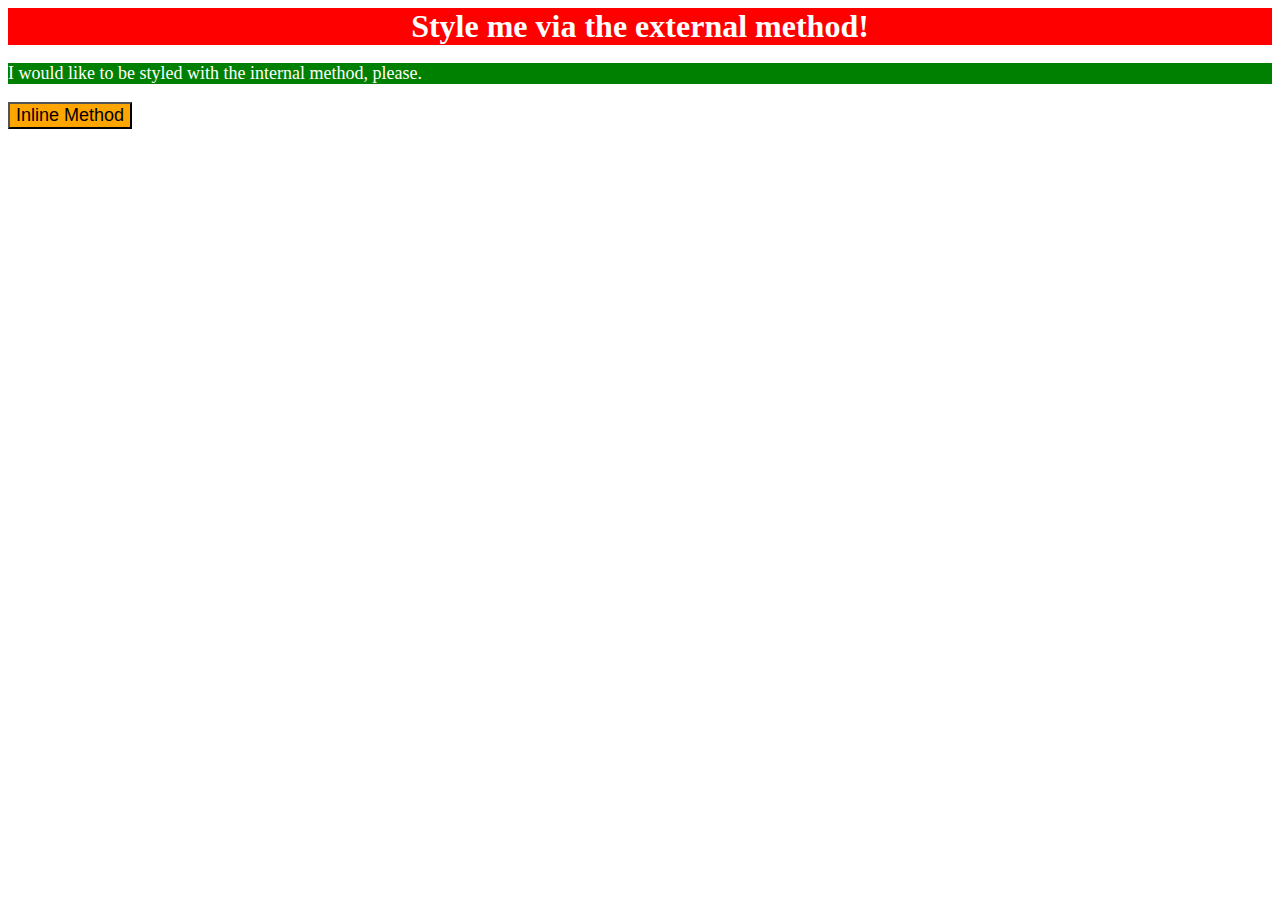
<file: foundations/01-css-methods/index.html>
<!DOCTYPE html>
<html lang="en">
  <style>
    p {
      background-color: green;
      color: white;
      font-size: 18px;
    }
  </style>
  <head>
    <link rel="stylesheet" href="./style.css">
    <meta charset="UTF-8">
    <meta http-equiv="X-UA-Compatible" content="IE=edge">
    <meta name="viewport" content="width=device-width, initial-scale=1.0">
    <title>Methods for Adding CSS</title>
  </head>
  <body>
    <div>Style me via the external method!</div>
    <p>I would like to be styled with the internal method, please.</p>
    <button style="background-color: orange; font-size: 18px;">Inline Method</button>
  </body>
</html>
</file>
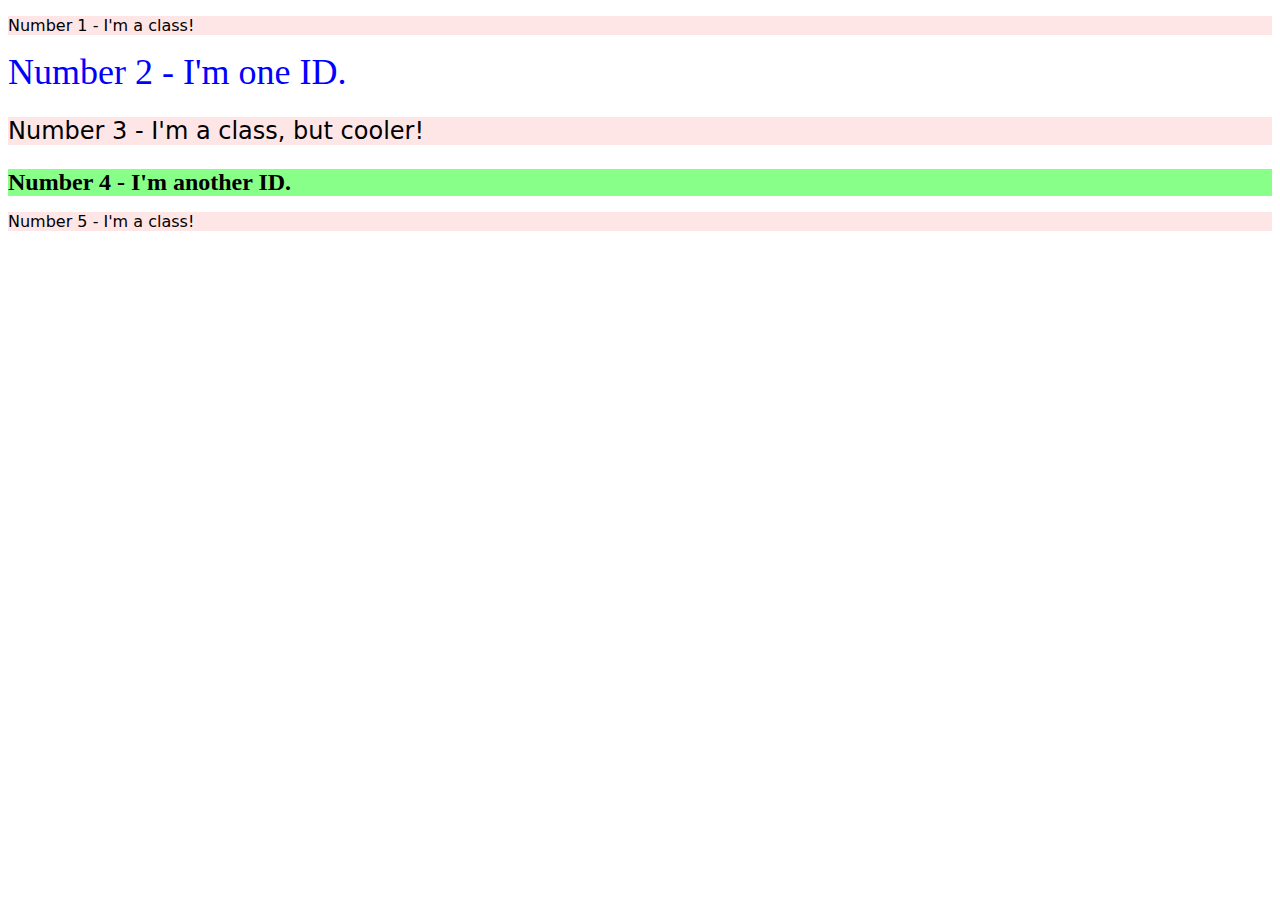
<file: foundations/02-class-id-selectors/index.html>
<!DOCTYPE html>
<html lang="en">
  <head>
    <meta charset="UTF-8">
    <meta http-equiv="X-UA-Compatible" content="IE=edge">
    <meta name="viewport" content="width=device-width, initial-scale=1.0">
    <title>Class and ID Selectors</title>
    <link rel="stylesheet" href="style.css">
  </head>
  <body>
    <p  class="odd-numbered">Number 1 - I'm a class!</p>
    <div id="second">Number 2 - I'm one ID.</div>
    <p class="odd-numbered" id="third">Number 3 - I'm a class, but cooler!</p>
    <div id="fourth">Number 4 - I'm another ID.</div>
    <p class="odd-numbered">Number 5 - I'm a class!</p>
  </body>
</html>
</file>
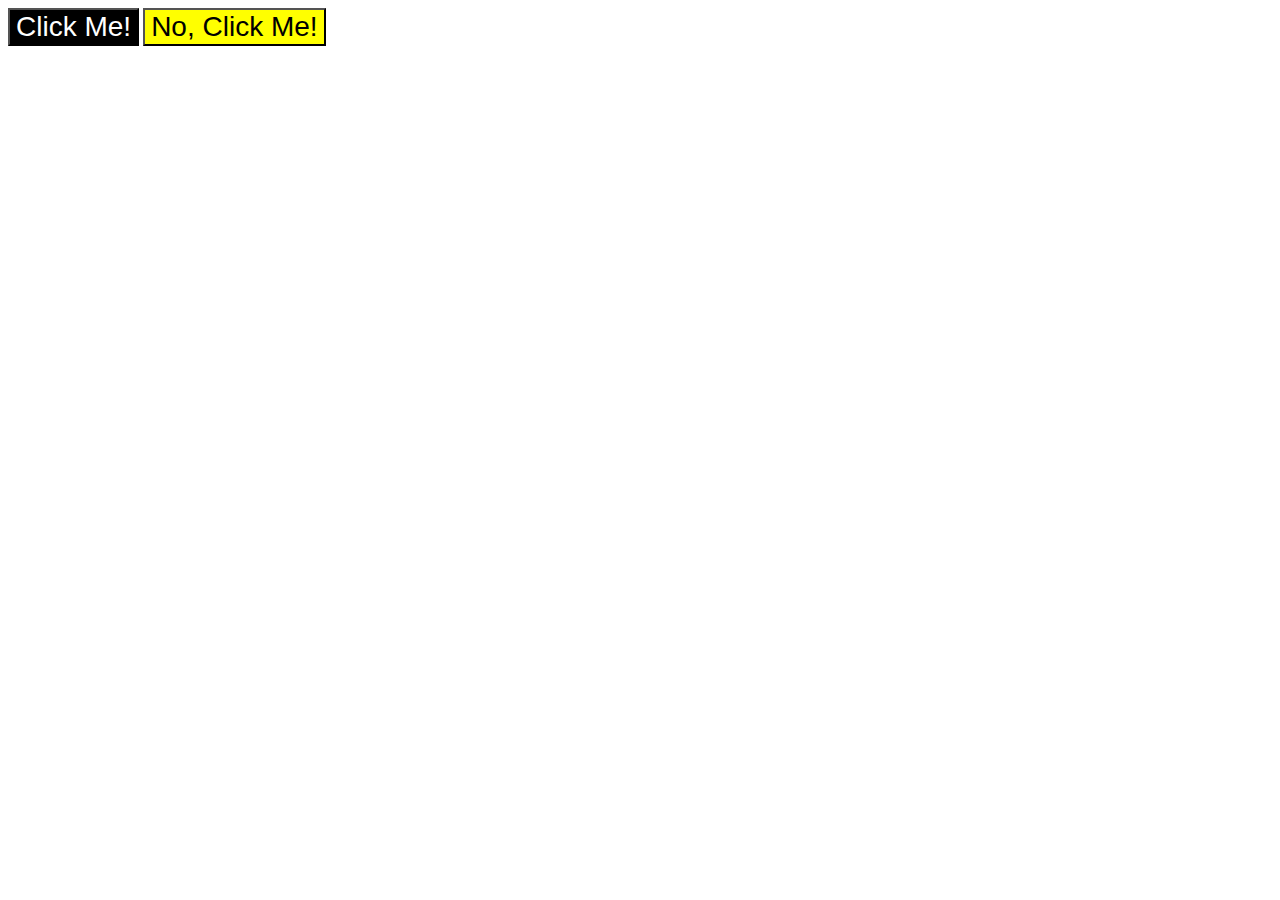
<file: foundations/03-grouping-selectors/index.html>
<!DOCTYPE html>
<html lang="en">
  <head>
    <meta charset="UTF-8">
    <meta http-equiv="X-UA-Compatible" content="IE=edge">
    <meta name="viewport" content="width=device-width, initial-scale=1.0">
    <title>Grouping Selectors</title>
    <link rel="stylesheet" href="style.css">
  </head>
  <body>
    <button class="both" id="first">Click Me!</button>
    <button class="both" id="second">No, Click Me!</button>
  </body>
</html>
</file>
<file: foundations/01-css-methods/style.css>
div {
    background-color: red;
    font-size: 32px;
    text-align: center;
    font-weight: bold;
    color: white
}
</file>
<file: foundations/02-class-id-selectors/style.css>
.odd-numbered {
    background-color: rgb(255, 230, 230);
    font-family: Verdana, "DejaVu Sans", sans-serif;
}

#second {
    color: #00f;
    font-size: 36px;
}

#third {
    font-size: 24px;
}

#fourth {
    background-color: #8f8;
    font-size: 24px;
    font-weight: bold;
}
</file>
<file: foundations/03-grouping-selectors/style.css>
.both {
    font-size: 28px;
    font-family: Helvetica, "Times New Roman", sans-serif;
}

#first {
    background-color: black;
    color: white;
}
#second {
    background-color: yellow;
}
</file>
